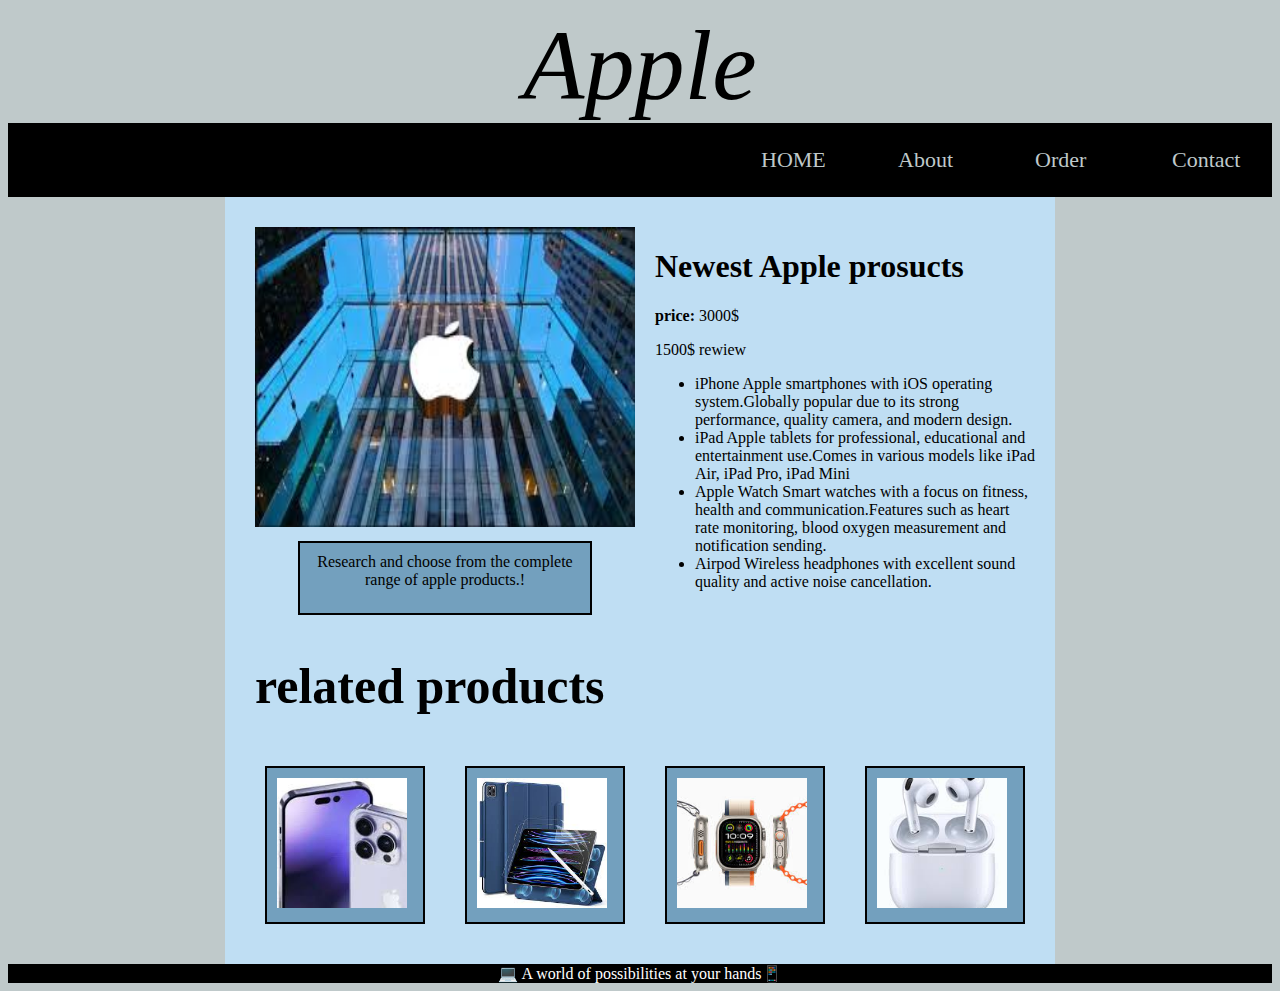
<file: index.html>
<!DOCTYPE html>
<html lang="en">
<head>
    <meta charset="UTF-8">
    <meta name="viewport" content="width=device-width, initial-scale=1.0">
    <title>Apple products</title>
    <link rel="stylesheet" href="styles.css">
</head>
<body>
    <Header><em>Apple</em></Header>
    <nav>
        <a href="#">HOME</a>
        <a href="about.html">About</a>
        <a href="#">Order</a>
        <a href="#">Contact</a>
    </nav>
    <main>


        <div class="prodact-container">


            <div class="row">


                <div class="prodact-image">
                 <img src="compani.jpg" alt="company">
                    <div class="promo">
                      Research and choose from the complete range of apple products.!
                    </div>
               </div>


            
             <div class="product-detail">
                       <h1> Newest Apple prosucts</h1>
                       <p><strong>price:</strong> 3000$</p>
                       <p>1500$ rewiew</p>
                       <ul>
                        <li>iPhone Apple smartphones with iOS operating system.Globally popular due to its strong performance, quality camera, and modern design.</li>
                        <li>iPad Apple tablets for professional, educational and entertainment use.Comes in various models like iPad Air, iPad Pro, iPad Mini</li>
                        <li>Apple Watch Smart watches with a focus on fitness, health and communication.Features such as heart rate monitoring, blood oxygen measurement and notification sending.</li>
                        <li> Airpod Wireless headphones with excellent sound quality and active noise cancellation.</li>
                       </ul>
              </div>
            </div>
            

         <h2>related products</h2>


        <div class="row">

            <div class="related-product">
                     <img src="iphone.jpg" alt="iphone">
                <div class="related-product-name">
                     <h3>iphone</h3>
                </div>
            </div>
        


            <div class="related-product">
                        <img src="ipad.jpg" alt="ipad">
                 <div class="related-product-name">
                        <h3>ipad</h3>
                </div>
            </div>


            <div class="related-product">
                      <img src="applewahch.jpg" alt="wahch">
                 <div class="related-product-name">
                          <h3>Apple watch</h3>
                 </div>
            </div>


            <div class="related-product">
                          <img src="aripodwithe.jpg" alt="aripod">
                <div class="related-product-name">
                          <h3>Airpod</h3>
                 </div>
            </div>

        </div>
        </div>


   </main>

        <footer>
          💻 A world of possibilities at your hands📱
        </footer>
</body>
</html>
</file>
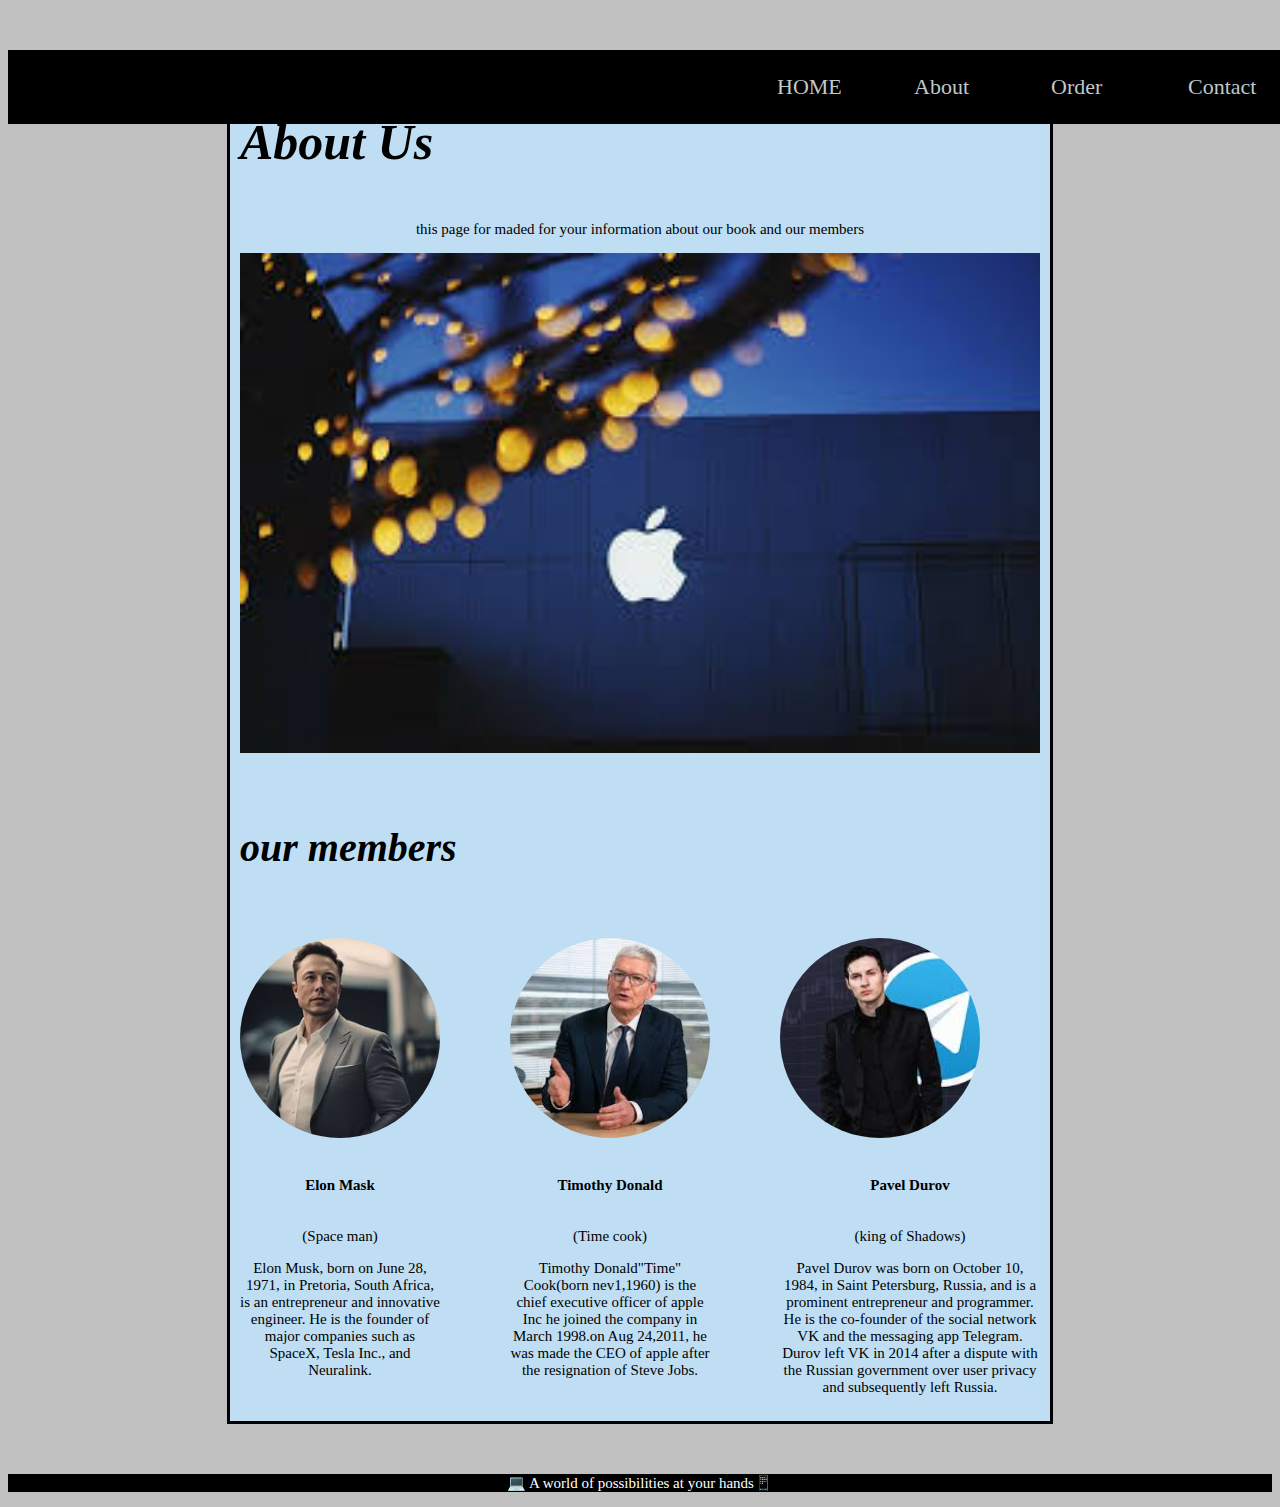
<file: about.html>
<!DOCTYPE html>
<html lang="en">
<head>
    <meta charset="UTF-8">
    <meta name="viewport" content="width=device-width, initial-scale=1.0">
    <link href="about.css" rel="stylesheet" type="text/css">
    <title>About</title>
</head>
<body>
    
    <nav>
        <a href="index.html">HOME</a>
        <a href="#">About</a>
        <a href="#">Order</a>
        <a href="#">Contact</a>
    </nav>
    <main>
        <div class="Apple-container">
            <div>
                     <h3>
                        <strong><EM>About Us</EM></strong>
                     </h3>
                        <p>this page for maded for your information about our book and our members</p>
            </div>

            <div class="old">
               <div class="old-row">
                       <img src="NEW.jpg" alt="about">
                      <div class="old-row-name">
                          <h4>We Are a dedicated team to help you at every step!</h4>
                      </div>
                </div>
            </div>

                <h5><em>our members</em></h5>


            <div class="Apple">


                    <div>   
                        <img src="mask.jpg" alt="members"> 
                        <h6>Elon Mask</h6>
                        <p>(Space man)</p> 
                        <p>Elon Musk, born on June 28, 1971, in Pretoria, South Africa, is an entrepreneur and innovative engineer. He is the founder of major companies such as SpaceX, Tesla Inc., and Neuralink.</p>                 </div>


                    <div>
                        <img src="download.jpg" alt="members">
                        <h6>Timothy Donald</h6>
                        <p>(Time cook)</p>
                        <p>Timothy Donald"Time" Cook(born nev1,1960) is the chief executive officer of apple Inc he joined the company in March 1998.on Aug 24,2011, he was made the CEO of apple after the resignation of Steve Jobs.</p> 
                    </div>


                    <div>
                        <img src="Telegram.jpg" alt="members">
                        <h6>Pavel Durov</h6>
                        <p>(king of Shadows)</p>
                        <p>Pavel Durov was born on October 10, 1984, in Saint Petersburg, Russia, and is a prominent entrepreneur and programmer. He is the co-founder of the social network VK and the messaging app Telegram. Durov left VK in 2014 after a dispute with the Russian government over user privacy and subsequently left Russia.</p> 
                    </div>
            
            </div>

        </div>
          </main>

        <footer>
              <P>💻 A world of possibilities at your hands📱</P>
        </footer>
</body>
</html>
</file>
<file: styles.css>
body{
    background-color: #bfc9ca;
}
nav {
   background-color:black;
   display: flex; 
   justify-content: end;
   font-size: 22px;
   padding-top: 12px;
   padding-bottom: 12px;
   gap: 25px;
   
}
nav a {
    text-decoration: none;
    color: #bfc9ca;
    background-color: black;
    padding-top: 12px;
    padding-bottom: 12px;
    width: 100px;
    padding-left: 12px;
    gap: 12px;
    visibility: hover;
   
}
.prodact-container {
    background-color: #bfdef3;
    margin-left: auto;
    margin-right: auto;
    width: 770px;
    padding: 30px;
    
}
.row {
    display:flex;
    gap: 20px;
    width: 780px;
    background-color: #bfdef3;
    
}
.prodact-image {
    width: 50%;
}
.prodact-image img{
    width: 100%;
    height: 300px;
}
.product-detail{
    width: 50%;
}

.prodact-image .promo {
    border: 2px solid black;
    background-color: #73a0be;
    padding: 10px;
    margin-top: 10px;
    text-align: center;
    width: 270px;
    margin-right: auto;
    margin-left: auto;
    height: 50px;
}

.related-product {
    width: 140px;
    padding: 10px;
    margin: 10px;
    border: 2px solid black;
    background-color: #73a0be;
    position: relative;
    object-fit: cover;
    
}
.related-product img {
    width: 130px;
    height: 130px;
    object-fit: cover;
    display: flexbox;
}
.related-product .related-product-name {
    position: absolute;
    bottom: 0;
    left: 0;
    width: 100%;
    padding-bottom: 8px;
    padding-top: 8px;
    background-color: rgb(96, 169, 238);
    visibility: hidden;
}
h3 {
    margin: 0;
    color:black;
    text-align: center;
}
.related-product:hover .related-product-name {
    visibility: visible;
}
footer {
    background-color: black;
    color: white;
    text-align: center;
    padding: auto;
    margin: auto;
 }
  
h2 {
    font-size: 50px;
}
header {
    font-size: 100px;
    text-align: center;
    background-color: #bfc9ca;
    width: 800px;
    margin: auto;
    padding: auto;
}
nav a:hover{
    color: #bfc9ca;
}
a:hover{
    background-color: white;
}
</file>
<file: about.css>
body{
    background-color: silver;
    
} 

nav {
    background-color:black;
    display: flex; 
    justify-content:end;
    font-size: 22px;
    padding-top: 12px;
    padding-bottom: 12px;
    gap: 25px;
    position: fixed;
    z-index: 1;
    width: 100%;
 }
 nav a {
     text-decoration: none;
     color: #bfc9ca;
     background-color: black;
     padding-top: 12px;
     padding-bottom: 12px;
     width: 100px;
     padding-left: 12px;
     gap: 12px;
     visibility: hover;
    
 }
 
 
 footer {

        background-color: black;
        color: white;
        text-align: center;
        padding: auto;
        margin: auto;
 }
 nav a:hover{
    color: rgba(243, 219, 219, 0.5) (151, 140, 148);
}
a:hover{
    background-color: white;
}
.Apple {
    display: flex;
    gap: 70px;
    margin: auto;
}
.Apple img {
    border-radius: 50%;
    object-fit: cover;
    height: 200px;
    width: 200px;

}
h5 {
    font-size: 40px;
}
.old-row {
    position: relative;
    object-fit: cover;
}
.old-row img { 
    width: 100%;
    height: 500px;
}

.old-row .old-row-name {
    position: absolute;
    width: 100%;
    right: 0%;
    left: 50%;
    visibility: hidden;
}
.old-row-name {
    position: absolute;
    top: 0%; 
    right: 0%;
    padding: auto;
}
h4 {
    width: 50%;
    height: 50px;
    background-color: rgba(192, 192, 192, 0.829);
    margin-top: 0%;
    text-align: center;
    padding: auto;
}
.old-row:hover .old-row-name {
    visibility: visible;
}
.Apple-container {
    width: 800px;
    border: solid;
    margin:auto;
    margin-top: 50px;
    margin-bottom: 50px;
    padding: 10px;
    background-color: #bfdef3;
}
h3 {
    font-size: 50px;
}
h6 {
    font-size: 15px;
    text-align: center;
}
p {
    font-size: 15px;
    text-align: center;
}
</file>
